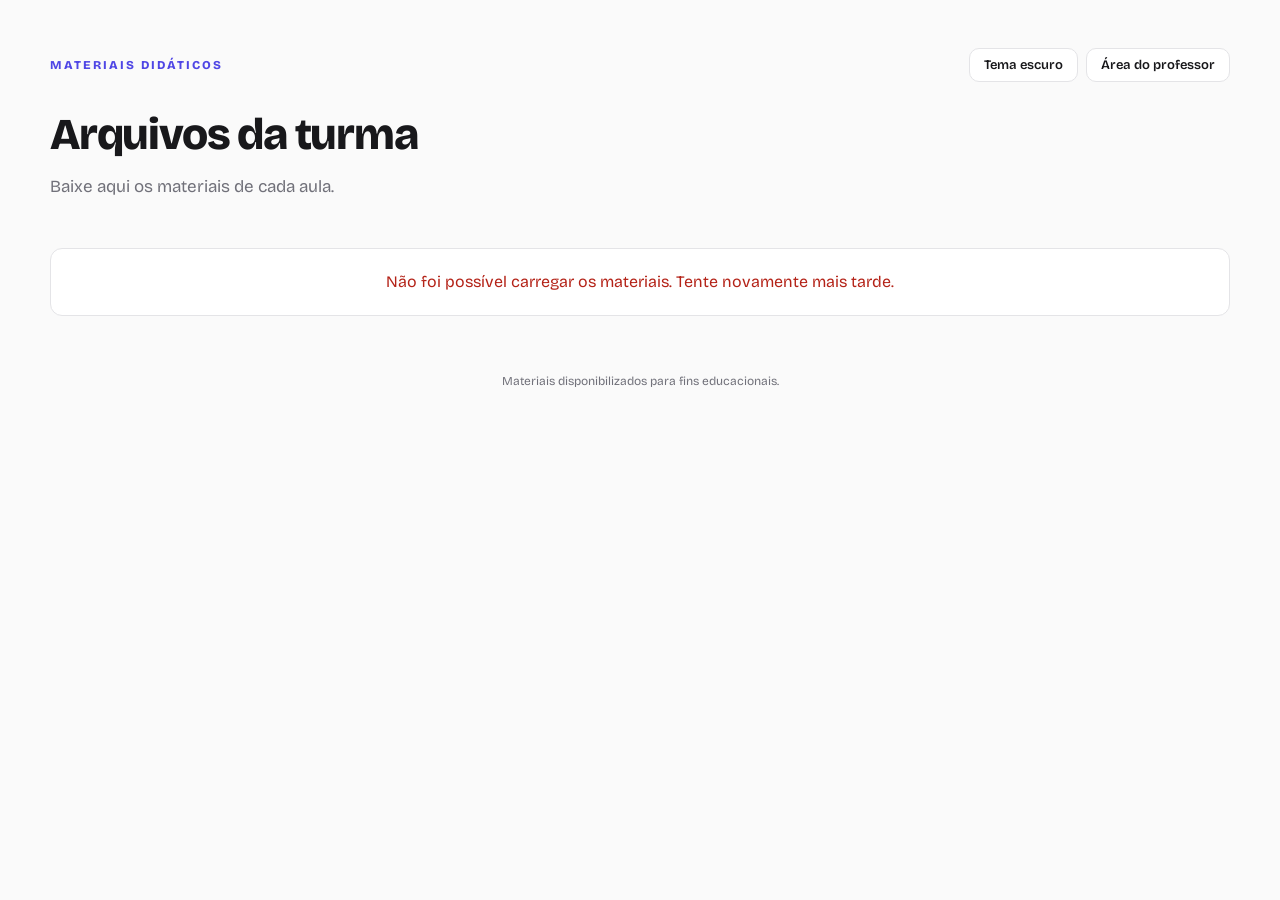
<file: index.html>
<!DOCTYPE html>
<html lang="pt-BR">

<head>
  <meta charset="UTF-8">
  <meta name="viewport" content="width=device-width, initial-scale=1">
  <title>Arquivos da turma</title>
  <meta name="description" content="Acesse e baixe os materiais disponibilizados para a turma.">
  <link rel="preconnect" href="https://fonts.googleapis.com">
  <link rel="preconnect" href="https://fonts.gstatic.com" crossorigin>
  <link href="https://fonts.googleapis.com/css2?family=Bricolage+Grotesque:wght@400;600;800&display=swap"
    rel="stylesheet">
  <link rel="stylesheet" href="./style.css">
  <script src="./script.js" defer></script>
  <meta name="color-scheme" content="light dark">
  <script src="./tema.js"></script>
</head>

<body>
  <main class="container container-largo">
    <header class="cabecalho">
      <div class="topo">
        <div class="marca">MATERIAIS DIDÁTICOS</div>
        <div class="topo-acoes">
          <button type="button" id="botao-tema" class="entrar">Tema escuro</button>
          <a class="entrar" href="./admin.html">Área do professor</a>
        </div>
      </div>
      <h1 id="titulo">Arquivos da turma</h1>
      <p id="subtitulo">
        Baixe aqui os materiais de cada aula.
      </p>
    </header>

    <div id="lista" aria-live="polite">
      <p class="vazio">Carregando materiais...</p>
    </div>

    <footer>
      <p>Materiais disponibilizados para fins educacionais.</p>
    </footer>
  </main>
</body>

</html>
</file>
<file: style.css>
/* =========================================================
   1. TEMAS: as cores ficam em variáveis; o escuro só troca valores
   ========================================================= */
:root {
  color-scheme: light;
  --fundo: #fafafa;
  --superficie: #ffffff;
  --texto: #18181b;
  --texto-secundario: #71717a;
  --borda: #e4e4e7;
  --destaque: #4f46e5;
  --destaque-hover: #4338ca;
  --sobre-destaque: #ffffff;
  /* cor do texto sobre o destaque */
  --foco: #a5b4fc;
  --perigo: #b42318;
  --raio: 14px;
}

/* Escuro automático: segue o aparelho, salvo se o usuário escolheu claro */
@media (prefers-color-scheme: dark) {
  :root:not([data-theme="light"]) {
    color-scheme: dark;
    --fundo: #0f0f12;
    --superficie: #17171b;
    --texto: #f4f4f5;
    --texto-secundario: #a1a1aa;
    --borda: #2a2a31;
    --destaque: #818cf8;
    --destaque-hover: #a5b4fc;
    --sobre-destaque: #0f0f12;
    --foco: #6366f1;
    --perigo: #f87171;
  }
}

/* Escuro escolhido no botão */
:root[data-theme="dark"] {
  color-scheme: dark;
  --fundo: #0f0f12;
  --superficie: #17171b;
  --texto: #f4f4f5;
  --texto-secundario: #a1a1aa;
  --borda: #2a2a31;
  --destaque: #818cf8;
  --destaque-hover: #a5b4fc;
  --sobre-destaque: #0f0f12;
  --foco: #6366f1;
  --perigo: #f87171;
}

/* =========================================================
   2. BASE
   ========================================================= */
*,
*::before,
*::after {
  box-sizing: border-box;
}

[hidden] {
  display: none !important;
}

body {
  margin: 0;
  background: var(--fundo);
  color: var(--texto);
  font-family: "Bricolage Grotesque", system-ui, sans-serif;
  line-height: 1.6;
}

body,
section,
li,
input,
select {
  transition: background-color 0.25s ease, border-color 0.25s ease,
    color 0.25s ease;
}

:focus-visible {
  outline: 3px solid var(--foco);
  outline-offset: 3px;
}

.container {
  width: min(900px, calc(100% - 32px));
  margin: 0 auto;
  padding: 48px 0 24px;
}

.container-largo {
  width: min(1180px, calc(100% - 32px));
}

/* =========================================================
   3. TOPO E CABEÇALHO
   ========================================================= */
.topo {
  display: flex;
  align-items: center;
  justify-content: space-between;
  gap: 12px;
  margin-bottom: 28px;
}

.topo-acoes {
  display: flex;
  gap: 8px;
}

.marca {
  color: var(--destaque);
  font-size: 12px;
  font-weight: 800;
  letter-spacing: 2px;
}

.entrar {
  padding: 7px 14px;
  border: 1px solid var(--borda);
  border-radius: 10px;
  background: var(--superficie);
  color: var(--texto);
  font: inherit;
  font-size: 13px;
  font-weight: 600;
  line-height: 1.4;
  text-decoration: none;
  cursor: pointer;
  transition: border-color 0.2s, color 0.2s, background-color 0.25s;
}

.entrar:hover {
  border-color: var(--destaque);
  color: var(--destaque);
}

.cabecalho {
  margin-bottom: 32px;
}

h1 {
  margin: 0;
  font-size: clamp(30px, 5vw, 44px);
  font-weight: 800;
  line-height: 1.15;
  letter-spacing: -1.2px;
}

#subtitulo {
  margin: 12px 0 0;
  color: var(--texto-secundario);
  font-size: 17px;
}

/* =========================================================
   4. CARDS DE AULA E LISTA DE MATERIAIS
   ========================================================= */
section {
  margin-bottom: 24px;
  padding: 24px;
  background: var(--superficie);
  border: 1px solid var(--borda);
  border-radius: var(--raio);
}

section h2 {
  margin: 0;
  font-size: 21px;
  font-weight: 800;
  letter-spacing: -0.3px;
}

.data {
  margin: 4px 0 18px;
  color: var(--texto-secundario);
  font-size: 13px;
}

ul {
  display: flex;
  flex-direction: column;
  gap: 10px;
  margin: 0;
  padding: 0;
  list-style: none;
}

li {
  display: flex;
  align-items: center;
  justify-content: space-between;
  gap: 16px;
  padding: 14px 16px;
  border: 1px solid var(--borda);
  border-radius: 12px;
}

.nome {
  overflow-wrap: anywhere;
  font-size: 15px;
  font-weight: 600;
}

.desc {
  margin-top: 4px;
  color: var(--texto-secundario);
  font-size: 13px;
}

.baixar {
  flex-shrink: 0;
  display: inline-flex;
  align-items: center;
  justify-content: center;
  min-height: 42px;
  padding: 9px 18px;
  border: 0;
  border-radius: 10px;
  background: var(--destaque);
  color: var(--sobre-destaque);
  font: inherit;
  font-size: 14px;
  font-weight: 600;
  text-decoration: none;
  cursor: pointer;
  transition: background-color 0.2s, transform 0.2s;
}

.baixar:hover {
  background: var(--destaque-hover);
  transform: translateY(-1px);
}

.baixar:disabled {
  opacity: 0.6;
  cursor: wait;
}

/* Mensagens ("Carregando...", erros) */
.vazio,
.erro {
  padding: 20px;
  background: var(--superficie);
  border: 1px solid var(--borda);
  border-radius: 12px;
  color: var(--texto-secundario);
  text-align: center;
}

.erro {
  color: var(--perigo);
}

footer {
  margin-top: 40px;
  color: var(--texto-secundario);
  font-size: 12px;
  text-align: center;
}

/* =========================================================
   5. SITE PÚBLICO: cards lado a lado
   ========================================================= */
#lista {
  display: grid;
  grid-template-columns: repeat(auto-fill, minmax(min(100%, 340px), 1fr));
  gap: 24px;
}

#lista section {
  margin-bottom: 0;
}

#lista>.vazio,
#lista>.erro {
  grid-column: 1 / -1;
}

#lista li {
  flex-wrap: wrap;
}

#lista li>div:first-child {
  flex: 1 1 0;
  min-width: 150px;
}

#lista .baixar {
  margin-left: auto;
}

/* =========================================================
   6. FORMULÁRIOS
   ========================================================= */
label {
  display: flex;
  flex-direction: column;
  gap: 6px;
  margin-bottom: 16px;
  font-size: 14px;
  font-weight: 600;
}

input,
select {
  padding: 11px 12px;
  border: 1px solid var(--borda);
  border-radius: 10px;
  background: var(--superficie);
  color: var(--texto);
  font: inherit;
}

/* =========================================================
   7. PAINEL DO PROFESSOR
   ========================================================= */
#form-aula {
  margin-bottom: 24px;
}

.info-aula {
  flex: 1;
  min-width: 0;
}

.form-edicao {
  width: 100%;
}

.form-edicao label {
  margin-bottom: 12px;
}

.secao-edicao {
  margin: 18px 0 10px;
  color: var(--texto-secundario);
  font-size: 13px;
  font-weight: 600;
}

.acoes {
  display: flex;
  flex-wrap: wrap;
  gap: 10px;
}

.botao-pequeno,
.botao-secundario {
  padding: 6px 12px;
  border: 1px solid var(--borda);
  border-radius: 8px;
  background: var(--superficie);
  color: var(--texto);
  font: inherit;
  font-size: 13px;
  font-weight: 600;
  cursor: pointer;
}

.botao-secundario {
  min-height: 42px;
  padding: 9px 18px;
  border-radius: 10px;
  font-size: 14px;
}

.botao-pequeno:hover,
.botao-secundario:hover {
  border-color: var(--destaque);
  color: var(--destaque);
}

.botao-perigo {
  margin: 0 0 12px;
  padding: 7px 14px;
  border: 1px solid var(--borda);
  border-radius: 8px;
  background: var(--superficie);
  color: var(--perigo);
  font: inherit;
  font-size: 13px;
  font-weight: 600;
  cursor: pointer;
}

.botao-perigo:hover {
  border-color: var(--perigo);
  background: var(--perigo);
  color: var(--sobre-destaque);
}

.botao-perigo:disabled {
  opacity: 0.6;
  cursor: wait;
}

/* =========================================================
   8. TELAS PEQUENAS
   ========================================================= */
@media (max-width: 560px) {
  .container {
    padding-top: 32px;
  }

  section {
    padding: 18px;
  }

  li {
    align-items: flex-start;
    flex-direction: column;
    gap: 12px;
  }

  .baixar {
    width: 100%;
  }

  #lista .baixar {
    margin-left: 0;
  }
}
</file>
